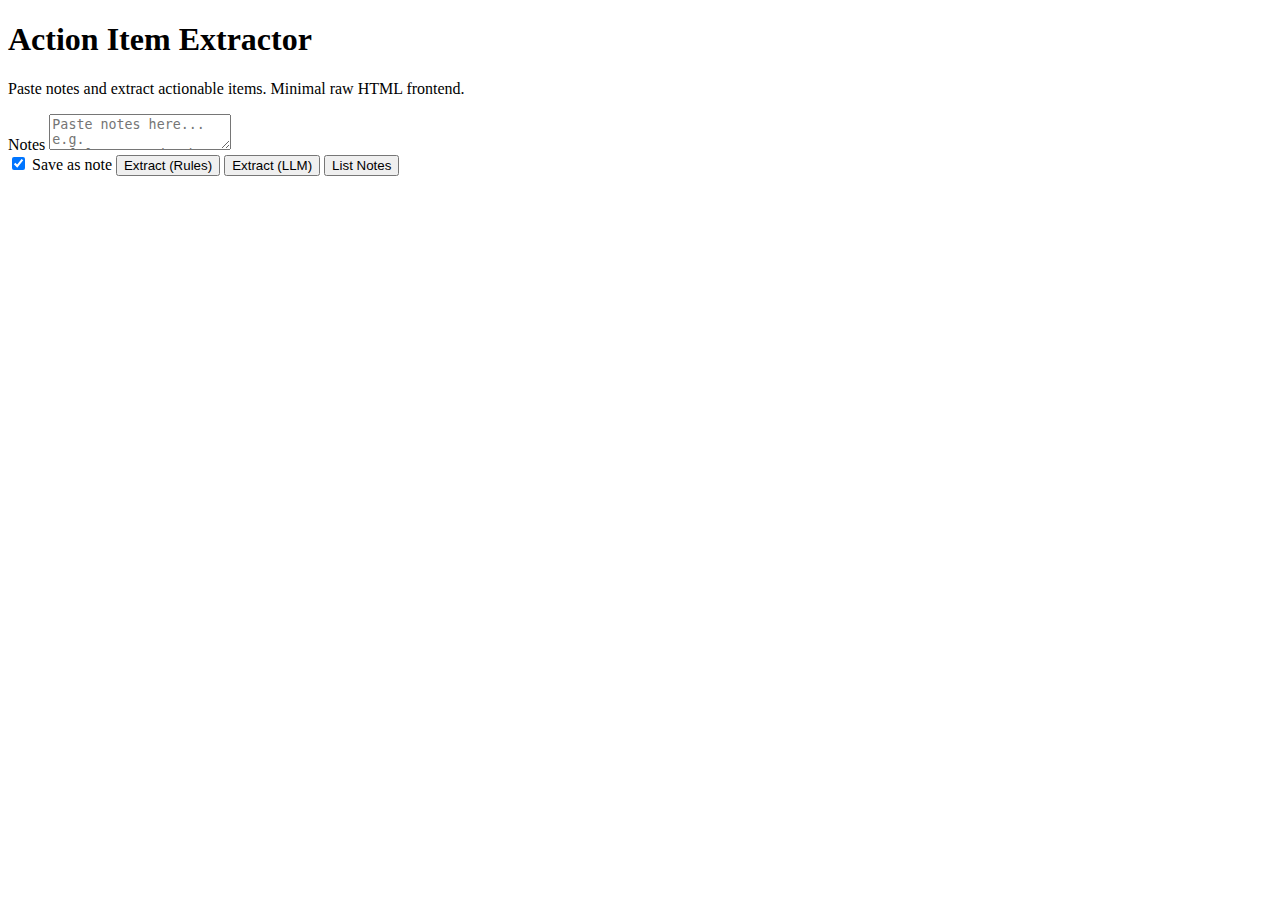
<file: week2/frontend/index.html>
<!doctype html> <!-- 文件型別宣告 -->
<html lang="en"> <!-- HTML 根節點，語系為英文 -->
  <head> <!-- 文件頭 -->
    <meta charset="utf-8" /> <!-- 字元編碼 -->
    <meta name="viewport" content="width=device-width, initial-scale=1" /> <!-- 行動裝置縮放設定 -->
    <title>Action Item Extractor</title> <!-- 網頁標題 -->
    <style> <!-- 內嵌 CSS -->
      body { font-family: system-ui, -apple-system, Segoe UI, Roboto, Ubuntu, Cantarell, Noto Sans, sans-serif; margin: 2rem auto; max-width: 800px; padding: 0 1rem; } <!-- 頁面字型與排版 -->
      h1 { font-size: 1.5rem; } <!-- 標題大小 -->
      h2 { font-size: 1.2rem; margin-top: 2rem; } <!-- 次標題樣式 -->
      textarea { width: 100%; min-height: 160px; font-family: ui-monospace, SFMono-Regular, Menlo, Monaco, Consolas, Liberation Mono, monospace; } <!-- 輸入框樣式 -->
      button { padding: 0.5rem 1rem; cursor: pointer; } <!-- 按鈕內距與游標 -->
      button.primary { background: #3b82f6; color: white; border: none; border-radius: 4px; } <!-- 主要按鈕樣式 -->
      button.secondary { background: #6b7280; color: white; border: none; border-radius: 4px; } <!-- 次要按鈕樣式 -->
      .items { margin-top: 1rem; } <!-- 清單上方間距 -->
      .item { display: flex; align-items: center; gap: 0.5rem; padding: 0.25rem 0; } <!-- 單一項目排列 -->
      .muted { color: #6b7280; font-size: 0.875rem; } <!-- 淡色文字 -->
      .row { display: flex; gap: 0.5rem; align-items: center; margin-top: 0.5rem; } <!-- 橫向排列 -->
      .notes-list { margin-top: 1rem; } <!-- 筆記列表樣式 -->
      .note-item { padding: 0.5rem; border: 1px solid #e5e7eb; border-radius: 4px; margin-bottom: 0.5rem; } <!-- 單一筆記樣式 -->
      .note-item .date { font-size: 0.75rem; color: #9ca3af; } <!-- 日期樣式 -->
    </style> <!-- 結束 CSS -->
  </head> <!-- 結束頭部 -->
  <body> <!-- 內容區 -->
    <h1>Action Item Extractor</h1> <!-- 主標題 -->
    <p class="muted">Paste notes and extract actionable items. Minimal raw HTML frontend.</p> <!-- 說明文字 -->

    <label for="text">Notes</label> <!-- 輸入框標籤 -->
    <textarea id="text" placeholder="Paste notes here...&#10;e.g.&#10;- [ ] Set up database&#10;- Implement extract endpoint"></textarea> <!-- 輸入框 -->
    <div class="row"> <!-- 橫向容器 -->
      <label class="row"><input id="save_note" type="checkbox" checked /> Save as note</label> <!-- 勾選儲存 -->
      <button id="extract" class="primary">Extract (Rules)</button> <!-- 規則抽取按鈕 -->
      <button id="extract-llm" class="primary">Extract (LLM)</button> <!-- TODO 4: LLM 抽取按鈕 -->
      <button id="list-notes" class="secondary">List Notes</button> <!-- TODO 4: 列出筆記按鈕 -->
    </div> <!-- 結束橫向容器 -->

    <div class="items" id="items"></div> <!-- 顯示結果區 -->

    <!-- TODO 4: 筆記列表區域 -->
    <div id="notes-section" style="display: none;">
      <h2>Saved Notes</h2>
      <div class="notes-list" id="notes-list"></div>
    </div>

    <script> // JavaScript 程式開始
      const $ = (sel) => document.querySelector(sel); // 簡化選擇器
      const itemsEl = $('#items'); // 取得結果容器
      
      // ========================================
      // 規則式抽取（原有功能）
      // ========================================
      const extractBtn = $('#extract'); // 取得按鈕
      extractBtn.addEventListener('click', async () => { // 綁定點擊事件
        const text = $('#text').value; // 取得輸入文字
        const save = $('#save_note').checked; // 取得是否儲存
        await performExtract('/action-items/extract', { text, save_note: save }); // 呼叫抽取
      }); // 結束 click 事件

      // ========================================
      // TODO 4: LLM 抽取按鈕
      // ========================================
      const extractLLMBtn = $('#extract-llm');
      extractLLMBtn.addEventListener('click', async () => {
        const text = $('#text').value;
        const save = $('#save_note').checked;
        await performExtract('/action-items/extract-llm', { text, save_note: save });
      });

      // 共用抽取函式
      async function performExtract(endpoint, payload) {
        itemsEl.textContent = 'Extracting...'; // 顯示處理中
        try { // 嘗試呼叫 API
          const res = await fetch(endpoint, { // 呼叫抽取 API
            method: 'POST', // 使用 POST
            headers: { 'Content-Type': 'application/json' }, // 設定 JSON
            body: JSON.stringify(payload), // 傳送內容
          }); // 結束 fetch
          if (!res.ok) throw new Error('Request failed'); // 錯誤處理
          const data = await res.json(); // 解析 JSON
          if (!data.items || data.items.length === 0) { // 若無結果
            itemsEl.innerHTML = '<p class="muted">No action items found.</p>'; // 顯示提示
            return; // 結束流程
          }
          itemsEl.innerHTML = data.items.map(it => ( // 建立清單 HTML
            `<div class="item"><input type="checkbox" data-id="${it.id}" /> <span>${it.text}</span></div>`
          )).join(''); // 合併 HTML
          itemsEl.querySelectorAll('input[type="checkbox"]').forEach(cb => { // 取得所有 checkbox
            cb.addEventListener('change', async (e) => { // 綁定變更事件
              const id = e.target.getAttribute('data-id'); // 取得 id
              await fetch(`/action-items/${id}/done`, { // 呼叫更新 API
                method: 'POST', // 使用 POST
                headers: { 'Content-Type': 'application/json' }, // JSON 格式
                body: JSON.stringify({ done: e.target.checked }), // 傳送完成狀態
              }); // 結束 fetch
            }); // 結束 change 事件
          }); // 結束 checkbox 綁定
        } catch (err) { // 捕捉錯誤
          console.error(err); // 印出錯誤
          itemsEl.textContent = 'Error extracting items'; // 顯示錯誤訊息
        } // 結束 try/catch
      }

      // ========================================
      // TODO 4: 列出筆記按鈕
      // ========================================
      const listNotesBtn = $('#list-notes');
      const notesSection = $('#notes-section');
      const notesList = $('#notes-list');

      listNotesBtn.addEventListener('click', async () => {
        try {
          const res = await fetch('/notes');
          if (!res.ok) throw new Error('Failed to fetch notes');
          const data = await res.json();
          
          if (!data.notes || data.notes.length === 0) {
            notesList.innerHTML = '<p class="muted">No notes saved yet.</p>';
          } else {
            notesList.innerHTML = data.notes.map(note => (
              `<div class="note-item">
                <div class="date">${note.created_at} (ID: ${note.id})</div>
                <div>${note.content.substring(0, 200)}${note.content.length > 200 ? '...' : ''}</div>
              </div>`
            )).join('');
          }
          notesSection.style.display = 'block';
        } catch (err) {
          console.error(err);
          notesList.textContent = 'Error loading notes';
          notesSection.style.display = 'block';
        }
      });

    </script> <!-- 結束 JavaScript -->
  </body> <!-- 結束內容區 -->
</html> <!-- 結束 HTML -->
</file>
